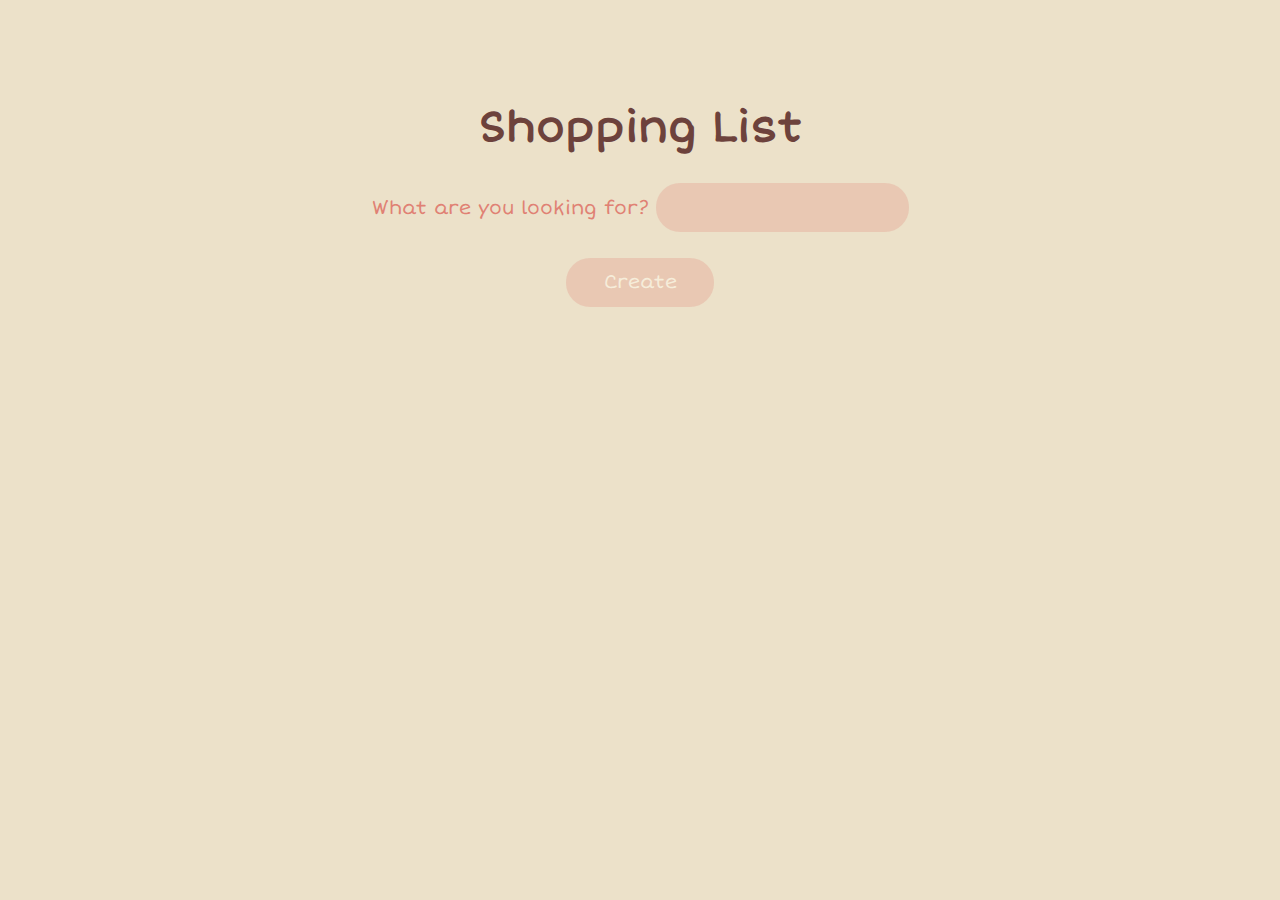
<file: website/index.html>
<!DOCTYPE html>
<html lang="en">
<head>
    <meta charset="UTF-8">
    <meta http-equiv="X-UA-Compatible" content="IE=edge">
    <meta name="viewport" content="width=device-width, initial-scale=1.0">
    <title>Shopping List</title>
    <link rel="icon" type="image/x-icon" href="logo.svg">
    <link rel="stylesheet" href="styles.css">
    <script type="text/javascript" src="scripts.js"></script>
    <link rel="preconnect" href="https://fonts.googleapis.com">
    <link rel="preconnect" href="https://fonts.gstatic.com" crossorigin>
    <link href="https://fonts.googleapis.com/css2?family=Short+Stack&display=swap" rel="stylesheet">
</head>
<body>
    <h1>Shopping List</h1>
    <div class="input">
        What are you looking for? <input type="text" id="input">
    </div>
    <div id="main">
    </div>
    <div class="createPlc">
        <button id="create" onclick="createNew();">Create</button>
    </div>    
</body>
</html>
</file>
<file: website/styles.css>
* {
    text-align: center;
    font-family: 'Short Stack', cursive;
}

body {
    background-color: #ECE1C9;
}
.input {
    margin-bottom: 2%;
    font-size: 120%;
    color: #E08174;
}

h1{
    font-size: 270%;
    margin-top: 8%;
    color: #6D423C;
}

#input {
    font-size: 100%;
    border-radius: 24px;
    border: none;
    padding: 1% 0%;
    background: #e0817441;
    color: #f6edda;
    transition: transform 500ms;
}

#main {
    margin-bottom: 2%;
    width: 50%;
    word-break: break-all;
    margin-left: auto;
    margin-right: auto;
}

.item {
    padding: 2% 3%;
    border-radius: 24px;
    margin-bottom: 2%;
    border: none;
    font-size: 120%;
    background-color: #F1CCAA;
    color: #9E6057;
    transition: 500ms;
}

#create {
    padding: 1% 3%;
    font-size: 120%;
    border-radius: 24px;
    border: none;
    margin-top: 0%;
    background: #e0817441;
    color: #f6edda;
    transition: transform 500ms;
}

textarea:focus, #input:focus{
    outline: none;
} 

#create:hover, #input:hover {
    transform: scale(1.04);
}

@keyframes shake {
    0% { transform: rotate(0deg); }
    25% { transform: rotate(5deg); }
    50% { transform: rotate(0); }
    75% { transform: rotate(-5deg); }
    100% { transform: rotate(0deg); }
}

.item:hover {
    transform: scale(1.04);
    background-color: #E08174;
    color: #F1CCAA;
    animation: shake 0.3s;
    animation-iteration-count: infinite;
}
</file>
